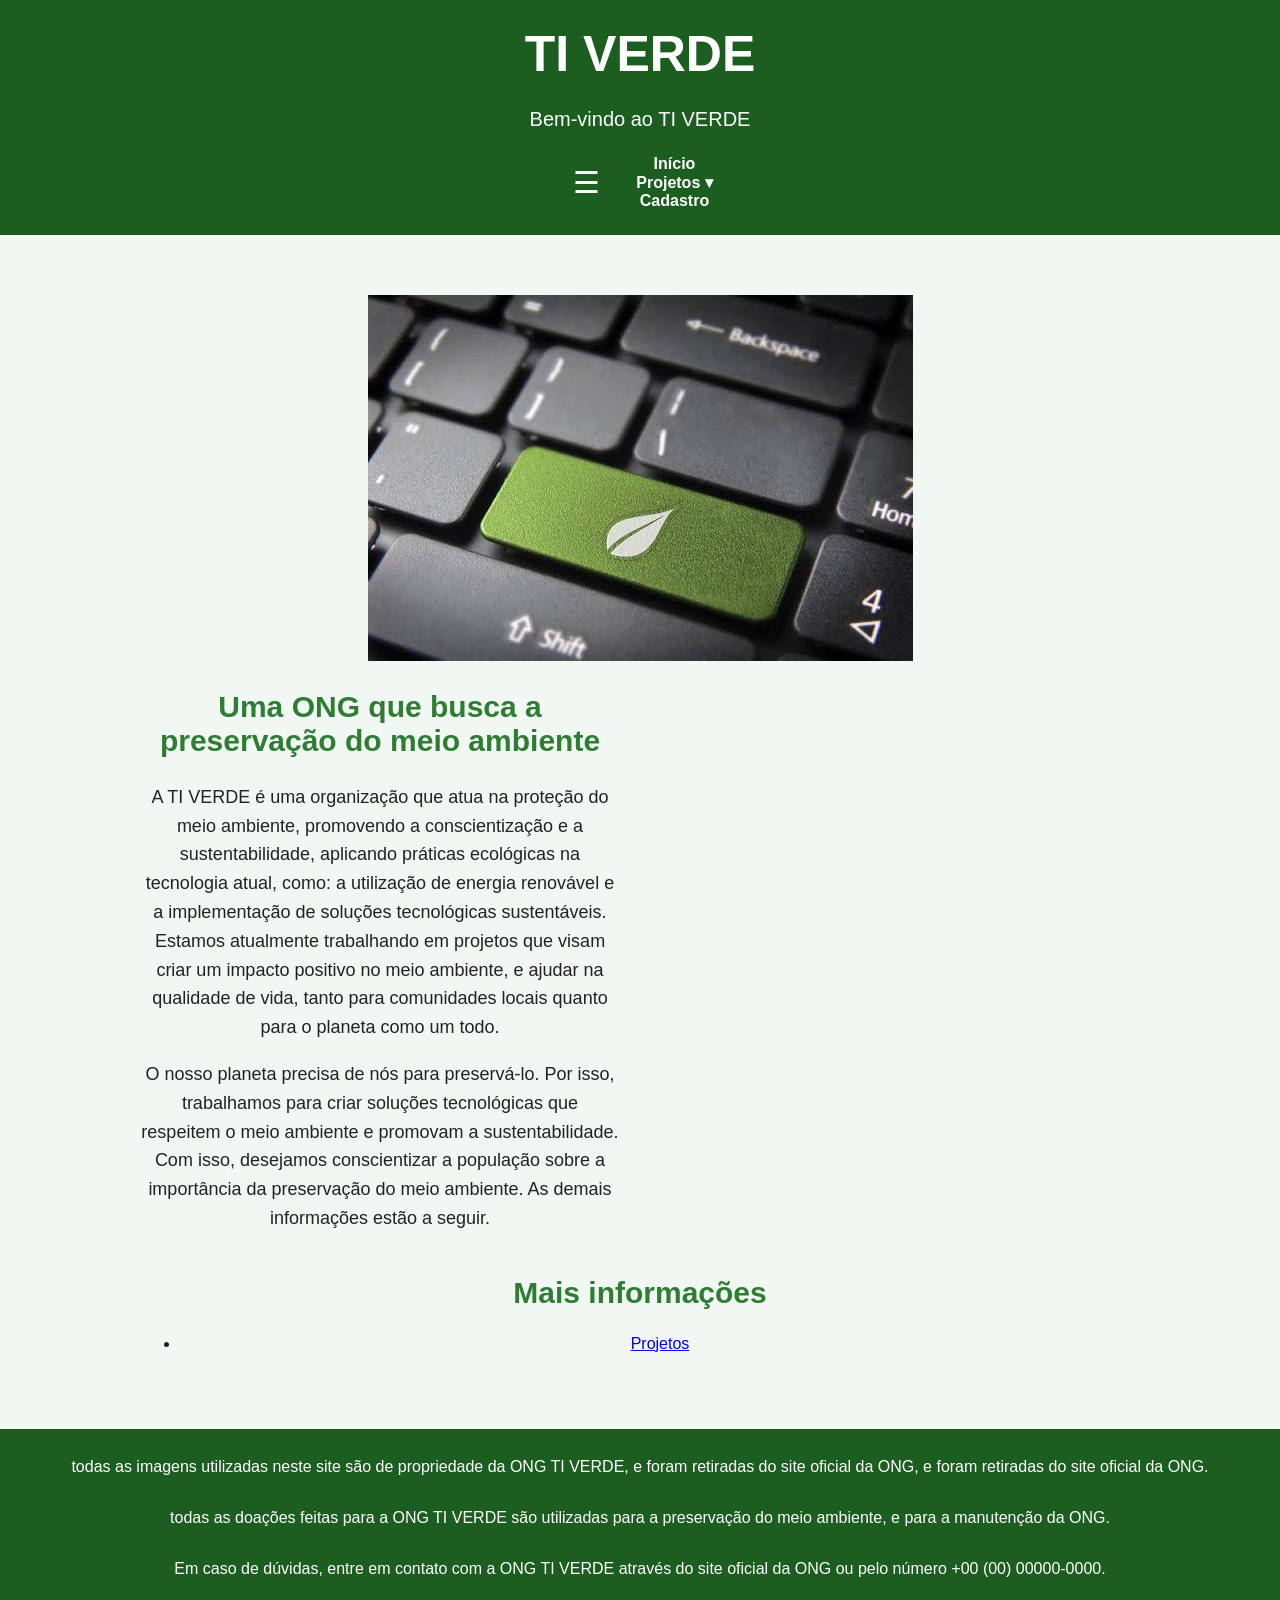
<file: TiVerdeWEB/wwwroot/index.html>
<!DOCTYPE html>
<html lang="pt-br">
<head>
    <meta charset="UTF-8">
    <meta name="viewport" content="width=device-width, initial-scale=1.0">
    <title>TI VERDE SPA</title>

	<link rel="stylesheet" href="style.css">
</head>
	
<body>

     <header>
          <h1>TI VERDE</h1>
		 <p>Bem-vindo ao TI VERDE</p>

		 <nav aria-label="Navegação principal">

			 <button class="menu-hamburguer" id="menu-btn" aria-label="Abrir menu">☰</button>

			 <div class="menu-links">

				 <a href="index 2.html" data-page="inicio">Início</a>

				 <div class="dropdown">
					 <a href="#" data-page="projetos">Projetos ▾</a>

					 <div class="dropdown-menu">
						 <a href="#" data-page="voluntariado">Voluntariado</a>
						 <a href="#" data-page="doacoes">Doações</a>
					 </div>
				 </div>

				 <a href="#" data-page="cadastro">Cadastro</a>

			 </div>

		 </nav>
     </header>

	<section>
		<div>
	
		</div>
			
	<main id="conteudo">

	</main>	
	
	<footer>

		todas as imagens utilizadas neste site são de propriedade
		da ONG TI VERDE, e foram retiradas do site oficial da ONG,
		e foram retiradas do site oficial da ONG.

		<br>
		<br>

		todas as doações feitas para a ONG TI VERDE são utilizadas
		para a preservação do meio ambiente, e para a manutenção da ONG.

		<br>
		<br>

		Em caso de dúvidas, entre em contato com a ONG TI VERDE
		através do site oficial da ONG ou pelo número
		+00 (00) 00000-0000.



	</footer>

		<script type="module" src="js/app.js"></script>
	
</body>
</html>
</file>
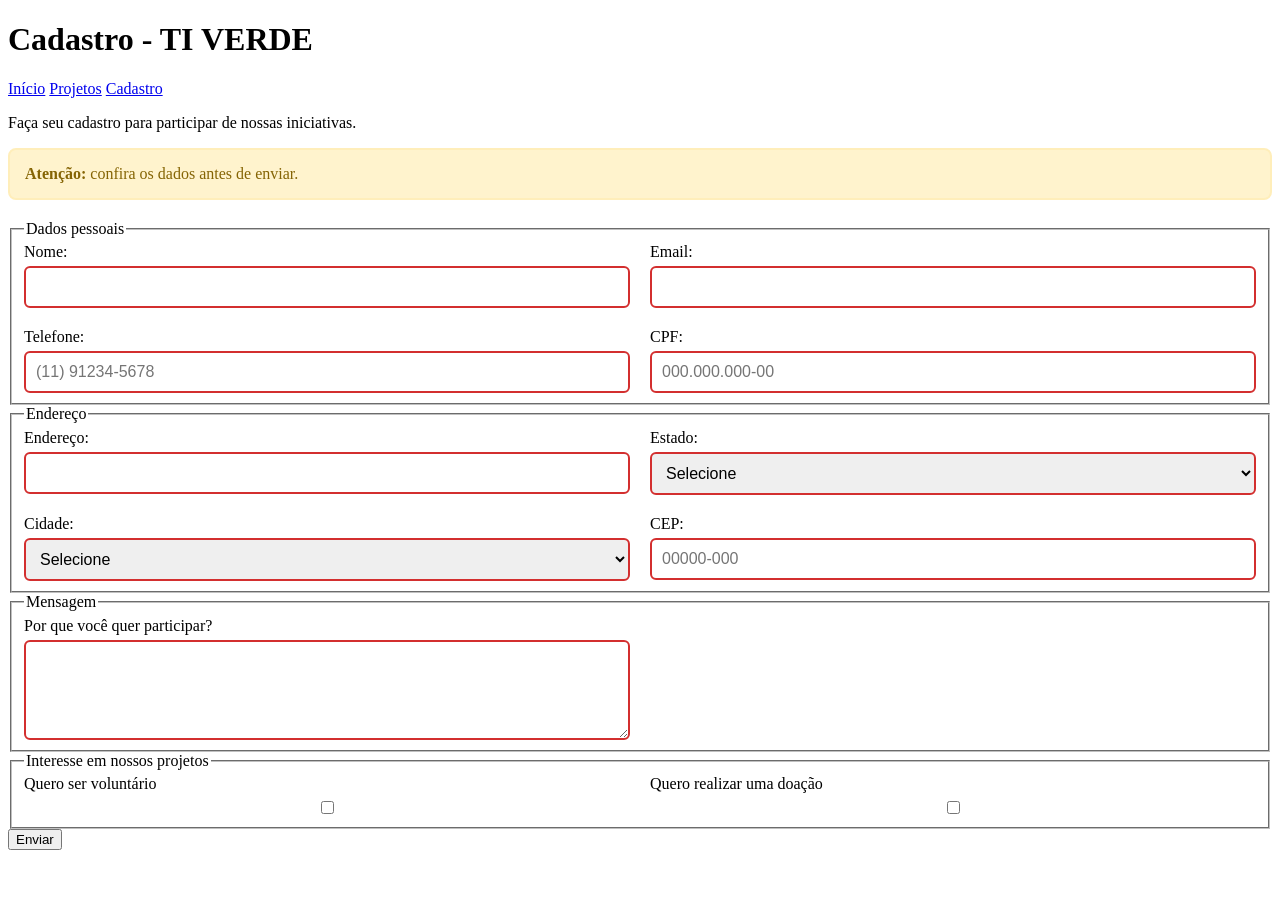
<file: TiVerdeWEB/wwwroot/cadastro 2.html>
<!DOCTYPE html>
<html lang="pt-BR">
<head>
    <meta charset="UTF-8">
    <meta name="viewport" content="width=device-width, initial-scale=1.0">

    <title>Cadastro - TI VERDE SPA</title>
    <link rel="stylesheet" href="style3.css">
</head>

<body>

	<header>
		
		<h1>Cadastro - TI VERDE</h1>

		<nav>
			<a href="index 2.html" data-page="inicio">Início</a>
			<a href="projetos 2.html" data-page="projetos">Projetos</a>
			<a href="cadastro 2.html" data-page="cadastro">Cadastro</a>
		</nav>
		
	</header>

    <p>Faça seu cadastro para participar de nossas iniciativas.</p>

    <main>

			<div class="alerta">
				<strong>Atenção:</strong> confira os dados antes de enviar.
			</div>

    <form>

   <fieldset>

         <legend>Dados pessoais</legend>
	   
		<div class="dados">
			
          <div class="campo">
			
         <label for="nome">Nome:</label>
         <input type="text" id="nome" name="nome" required>
			 
			 </div>
			
			<div class="campo">

         <label for="email">Email:</label>
         <input type="email" id="email" name="email" required>
			 
			 </div>
			
			<div class="campo">

         <label for="telefone">Telefone:</label>
         <input type="tel" id="telefone" name="telefone"
			pattern="(?:\(?([1-9]{2})\)?)?(?:[2-8]|9[0-9])[0-9]{3}\-?[0-9]{4}"
            placeholder="(11) 91234-5678"
            title="Digite um telefone válido com DDD. Exemplos: (11) 91234-5678,
            11912345678 ou 11 3333-4444" required>
			 
			 </div>
			
			<div class="campo">
			 
		 <label for="cpf">CPF:</label>
		 <input type="text" id="cpf" name="cpf"
				pattern="[0-9]{3}\.[0-9]{3}\.[0-9]{3}-[0-9]{2}"
				placeholder="000.000.000-00"
				title="Digite um CPF válido. Exemplo: 123.456.789-00" required>
			 
			 </div>
			</div>

    </fieldset>

    <fieldset>

         <legend>Endereço</legend>
		
		<div class="dados">
			 
			 <div class="campo">

         <label for="endereco">Endereço:</label>
         <input type="text" id="endereco" name="endereco" required>
			 
			 </div>
			
			<div class="campo">

			 <label for="estado">Estado:</label>

			 <select id="estado" name="estado" required>

				 <option value="">Selecione</option>
				 <option value="go">Goiás</option>
				 <option value="df">Distrito Federal</option>
				 <option value="sp">São Paulo</option>
				 <option value="mg">Minas Gerais</option>

			 </select>
				
				</div>
			
			    <div class="campo">
			 
			 <label for="cidade">Cidade:</label>
			 
			 <select id="cidade" name="cidade" required>

				 <option value="">Selecione</option>
				 <option value="goiania">Goiânia</option>
				 <option value="brasilia">Brasília</option>
				 <option value="sao_paulo">São Paulo</option>
				 <option value="belo_horizonte">Belo Horizonte</option>

			 </select>
					
					</div>
			
			        <div class="campo">
			 
			 <label for="CEP">CEP:</label>
			 <input type="text" id="CEP" name="CEP"
				 pattern="[0-9]{5}-[0-9]{3}"
				 placeholder="00000-000"
				 title="Digite um CEP válido. Exemplo: 12345-678" required>
				 
				 </div>
			</div>

    </fieldset>

    <fieldset>

         <legend>Mensagem</legend>
		
		<div class="dados">
			<div class="campo">

         <label for="mensagem">Por que você quer participar?</label>
         <textarea id="mensagem" name="mensagem" rows="4" cols="50" required></textarea>
				
				</div>
			</div>

    </fieldset>

		<fieldset>
			<legend>Interesse em nossos projetos</legend>
			
			<div class="dados">
				
				<div class="campo">

			<label for="voluntario">Quero ser voluntário</label>
			<input type="checkbox" id="voluntario" name="voluntario">

				</div>
					
					<div class="campo">

					<label for="doacao">Quero realizar uma doação</label>
					<input type="checkbox" id="doacao" name="doacao">

					</div>
					
				</div>

    </fieldset>

		<button type="button" onclick="mostrarToast()">Enviar</button>
</form>

    </main>

	<div id="toast" class="toast">
		Cadastro realizado com sucesso!
	</div>

	<script>
	const toast = document.getElementById("toast");

	function mostrarToast() {
	toast.style.display = "block";

	setTimeout(function() {
	toast.style.display = "none";
	}, 3000);
	}
	</script>

	<script type="module" src="js/app.js"></script>

</body>
</html>
</file>
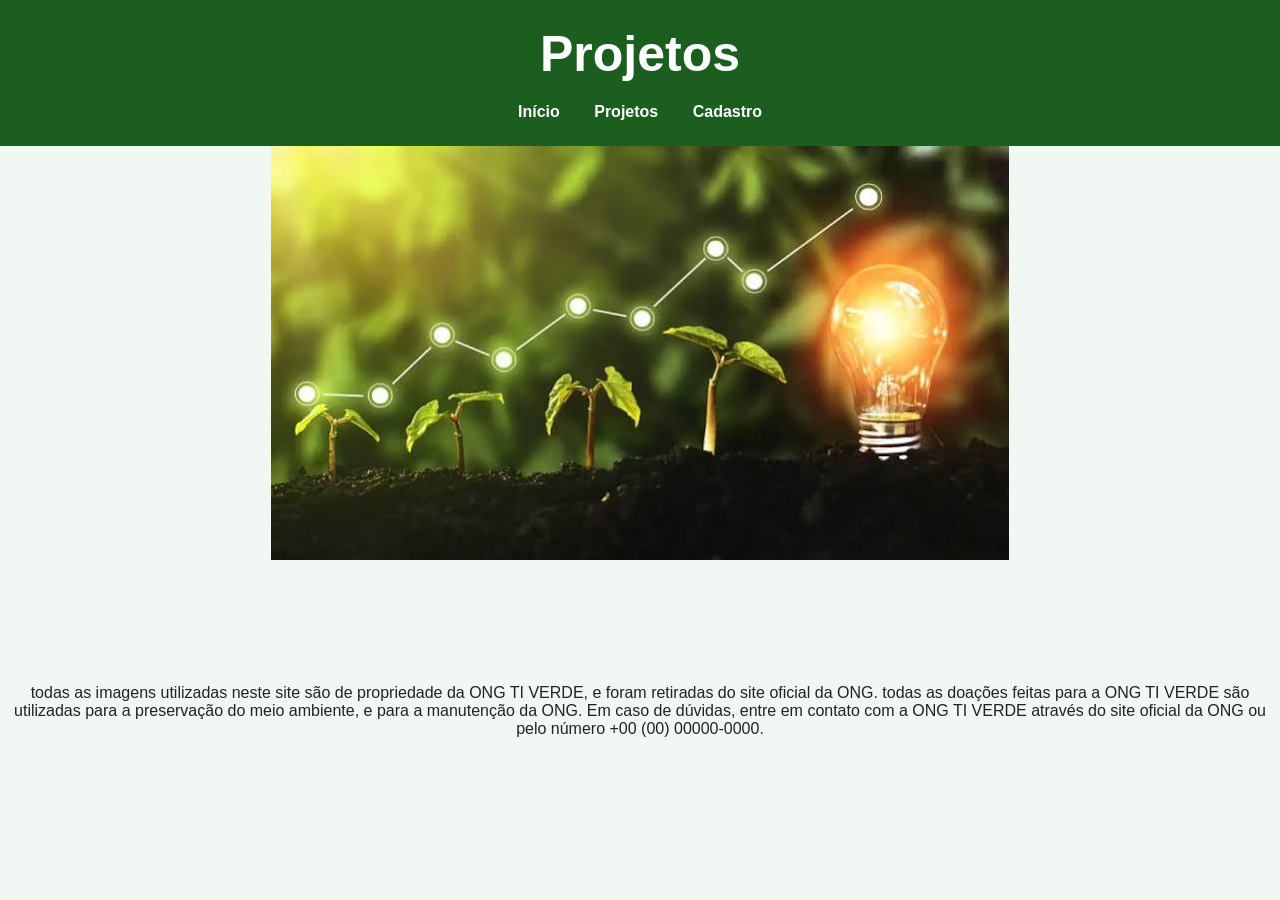
<file: TiVerdeWEB/wwwroot/projetos 2.html>
﻿<!DOCTYPE html>
<html lang="pt-br">
	<head>
		<meta charset="UTF-8">
			<meta name="viewport" content="width=device-width, initial-scale=1.0">
				<title>Projetos SPA</title>

				<link rel="stylesheet" href="style2.css">
			</head>
	<body>
		
		<header>
			
			<h1>Projetos</h1>

			<nav>
				<a href="index 2.html" data-page="inicio">Início</a>
				<a href="projetos 2.html" data-page="projetos">Projetos</a>
				<a href="cadastro 2.html" data-page="cadastro">Cadastro</a>
			</nav>
			
		</header>

		<img class="imagem principal" src="imagens/ti verde 2.jpg" alt="GRÁFICO DE
			 CRESCIMENTO DE PLANTAS, COM UMA LÂMPADA NO FINAL"/>
		
		<main>

	</main>

		<footer>
			todas as imagens utilizadas neste site são de propriedade da ONG TI VERDE, e foram
			retiradas do site oficial da ONG.
			todas as doações feitas para a ONG TI VERDE são utilizadas para a preservação do
			meio ambiente, e para a manutenção da ONG.
			Em caso de dúvidas, entre em contato com a ONG TI VERDE através do site oficial da ONG
			ou pelo número +00 (00) 00000-0000.
		</footer>

		<script type="module" src="js/app.js"></script>
		
	</body>
</html>
</file>
<file: TiVerdeWEB/wwwroot/style.css>
/* CONFIGURAÇÕES GERAIS */
body {
    margin: 0;
    text-align: center;
    background-color: #f1f8f4;
    font-family: Arial, sans-serif;
    color: #222;
}


/* CABEÇALHO */
header {
    background-color: #1b5e20;
    padding: 25px;
    color: white;
}

h1 {
    margin: 0;
    font-size: 50px;
}

header p {
    font-size: 20px;
}


/* MENU - FLEXBOX */
nav {
    margin-top: 20px;
    display: flex;
    justify-content: center;
    gap: 30px;
}

nav a {
    color: white;
    text-decoration: none;
    font-weight: bold;
}

nav a:hover {
    text-decoration: underline;
}


/* IMAGEM */
.imagem-principal {
    width: 700px;
    max-width: 90%;
    display: block;
    margin: 30px auto;
    border-radius: 20px;
}


/* CONTEÚDO */
main {
    max-width: 1000px;
    margin: 40px auto;
    padding: 20px;
}

h2 {
    font-size: 30px;
    color: #2e7d32;
}

p {
    font-size: 18px;
    line-height: 1.6;
}


/* GRID */
.sobre {
    display: grid;
    grid-template-columns: 1fr 1fr;
    gap: 40px;
    align-items: center;
}


/* RODAPÉ */
footer {
    background-color: #1b5e20;
    color: white;
    padding: 25px;
    margin-top: 40px;
    line-height: 1.6;
}


/* BREAKPOINTS */

@media (max-width: 1200px) {

    .sobre {
        grid-template-columns: 1fr;
    }

    .projetos {
        grid-template-columns: 1fr;
    }

    nav {
        flex-direction: column;
        gap: 15px;
    }

}


@media (max-width: 992px) {

    .sobre {
        grid-template-columns: 1fr;
    }

    .projetos {
        grid-template-columns: 1fr;
    }

    nav {
        flex-direction: column;
        gap: 15px;
    }

}


@media (max-width: 768px) {

    .sobre {
        grid-template-columns: 1fr;
    }

    .projetos {
        grid-template-columns: 1fr;
    }

    nav {
        flex-direction: column;
        gap: 15px;
    }

    .menu-hamburguer {
        display: block;
    }

    .menu-links {
        display: none;
    }

    .menu-links.ativo {
        display: flex;
        flex-direction: column;
        gap: 15px;
    }

}


@media (max-width: 576px) {

    .sobre {
        grid-template-columns: 1fr;
    }

    .projetos {
        grid-template-columns: 1fr;
    }

    nav {
        flex-direction: column;
        gap: 15px;
    }

}


@media (max-width: 400px) {

    .sobre {
        grid-template-columns: 1fr;
    }

    .projetos {
        grid-template-columns: 1fr;
    }

    nav {
        flex-direction: column;
        gap: 15px;
    }

}

/* DROPDOWN */

.dropdown {
    position: relative;
}

.dropdown-menu {
    display: none;
    position: absolute;
    background-color: #1b5e20;
    min-width: 160px;
    padding: 10px;
}

.dropdown-menu a {
    display: block;
    padding: 10px;
}

.dropdown:hover .dropdown-menu {
    display: block;
}

.menu-hamburguer {
    display: none;
    background: none;
    border: none;
    color: white;
    font-size: 30px;
    cursor: pointer;
}

/* ============================= */
/* ESTILO DO CADASTRO             */
/* ============================= */

.dados {
    display: grid;
    grid-template-columns: 1fr 1fr;
    gap: 20px;
}

.campo {
    display: flex;
    flex-direction: column;
    gap: 5px;
}

form {
    max-width: 1000px;
    margin: 30px auto;
    text-align: left;
}

fieldset {
    margin-bottom: 15px;
    padding: 20px;
}

legend {
    font-size: 18px;
    font-weight: bold;
}

input,
select,
textarea {
    padding: 10px;
    border: 2px solid #ccc;
    border-radius: 6px;
    font-size: 16px;
}

input:focus,
select:focus,
textarea:focus {
    outline: none;
    border-color: #2e7d32;
}

input:valid,
select:valid,
textarea:valid {
    border-color: #2e7d32;
}

input:invalid,
select:invalid,
textarea:invalid {
    border-color: #d32f2f;
}

input:not(:placeholder-shown):invalid {
    border-color: #d32f2f;
}

input:not(:placeholder-shown):valid {
    border-color: #2e7d32;
}

select:invalid {
    border-color: #d32f2f;
}

select:valid {
    border-color: #2e7d32;
}


/* ALERTA */

.alerta {
    background-color: #fff3cd;
    color: #856404;
    border: 2px solid #ffeeba;
    padding: 15px;
    border-radius: 8px;
    margin-bottom: 20px;
}


/* TOAST */

.toast {
    position: fixed;
    bottom: 30px;
    right: 30px;
    background-color: #2e7d32;
    color: white;
    padding: 15px 20px;
    border-radius: 8px;
    display: none;
}


/* RESPONSIVIDADE DO FORMULÁRIO */

@media (max-width: 768px) {

    .dados {
        grid-template-columns: 1fr;
    }

}

/* Área dos campos do formulário */
#conteudo fieldset {
    border: 2px solid #ccc;
    border-radius: 6px;
    padding: 20px;
    margin-bottom: 15px;
    background-color: #f1f8f4;
}

/* Botão Enviar */
#conteudo form button {
    background-color: white;
    color: #222;
    border: 2px solid #ccc;
    padding: 10px 20px;
    border-radius: 6px;
    font-size: 16px;
    cursor: pointer;
    transition: 0.2s;
}

#conteudo form button:hover {
    border-color: #2e7d32;
    background-color: #f1f8f4;
}

#conteudo form button:focus {
    outline: 3px solid #81c784;
}

#conteudo form button:active {
    transform: scale(0.95);
}

/* Caixas de seleção: voluntário e doação */
#conteudo input[type="checkbox"] {
    appearance: none;
    width: 20px;
    height: 20px;
    padding: 0;
    margin: 0;
    border: 2px solid #ccc;
    border-radius: 6px;
    background-color: white;
    cursor: pointer;
    vertical-align: middle;
}

/* Quando a opção estiver marcada */
#conteudo input[type="checkbox"]:checked {
    background-color: #2e7d32;
    border-color: #2e7d32;
}

/* Efeito ao passar o mouse */
#conteudo input[type="checkbox"]:hover {
    border-color: #2e7d32;
}

/* BOTÃO HAMBÚRGUER */
.menu-hamburguer {
    display: block !important;
}
</file>
<file: TiVerdeWEB/wwwroot/style3.css>
/* ============================= */
/* CADASTRO */
/* ============================= */

.dados {
    display: grid;
    grid-template-columns: 1fr 1fr;
    gap: 20px;
}

.campo {
    display: flex;
    flex-direction: column;
    gap: 5px;
}

.campo input,
.campo select,
.campo textarea {
    padding: 10px;
    border: 2px solid #ccc;
    border-radius: 6px;
    font-size: 16px;
    box-sizing: border-box;
}

.campo input:focus,
.campo select:focus,
.campo textarea:focus {
    outline: none;
    border-color: #2e7d32;
}

.campo input:valid,
.campo select:valid,
.campo textarea:valid {
    border-color: #2e7d32;
}

.campo input:invalid,
.campo select:invalid,
.campo textarea:invalid {
    border-color: #d32f2f;
}

input:not(:placeholder-shown):invalid {
    border-color: #d32f2f;
}

input:not(:placeholder-shown):valid {
    border-color: #2e7d32;
}

.alerta {
    background-color: #fff3cd;
    color: #856404;
    border: 2px solid #ffeeba;
    padding: 15px;
    border-radius: 8px;
    margin-bottom: 20px;
}

.toast {
    position: fixed;
    bottom: 30px;
    right: 30px;
    background-color: #2e7d32;
    color: white;
    padding: 15px 20px;
    border-radius: 8px;
    display: none;
}

@media (max-width: 768px) {

    .dados {
        grid-template-columns: 1fr;
    }

}

/* BREAKPOINTS */

@media (max-width: 1200px) {

    .sobre {
        grid-template-columns: 1fr;
    }

    .projetos {
        grid-template-columns: 1fr;
    }

    nav {
        flex-direction: column;
        gap: 15px;
    }

}


@media (max-width: 992px) {

    .sobre {
        grid-template-columns: 1fr;
    }

    .projetos {
        grid-template-columns: 1fr;
    }

    nav {
        flex-direction: column;
        gap: 15px;
    }

}


@media (max-width: 768px) {

    .sobre {
        grid-template-columns: 1fr;
    }

    .projetos {
        grid-template-columns: 1fr;
    }

    nav {
        flex-direction: column;
        gap: 15px;
    }

    .menu-hamburguer {
        display: block;
    }

    .menu-links {
        display: none;
    }

    .menu-links.ativo {
        display: flex;
        flex-direction: column;
        gap: 15px;
    }

}


@media (max-width: 576px) {

    .sobre {
        grid-template-columns: 1fr;
    }

    .projetos {
        grid-template-columns: 1fr;
    }

    nav {
        flex-direction: column;
        gap: 15px;
    }

}


@media (max-width: 400px) {

    .sobre {
        grid-template-columns: 1fr;
    }

    .projetos {
        grid-template-columns: 1fr;
    }

    nav {
        flex-direction: column;
        gap: 15px;
    }

}
</file>
<file: TiVerdeWEB/wwwroot/style2.css>
body {
    margin: 0;
    text-align: center;
    background-color: #f1f8f4;
    font-family: Arial, sans-serif;
    color: #222;
}

header {
    background-color: #1b5e20;
    padding: 25px;
    color: white;
}

nav {
    margin-top: 20px;
}

h1 {
    margin: 0;
    font-size: 50px;
    color: white;
}

nav {
    margin-top: 20px;
}

nav a {
    color: white;
    text-decoration: none;
    font-weight: bold;
    margin: 0 15px;
}

nav a:hover {
    text-decoration: underline;
}

.projetos {
    display: grid;
    grid-template-columns: 1fr 1fr;
    gap: 30px;
}

@media (max-width: 768px) {
    .projetos {
         grid-template-columns: 1fr;
    }

}

main {
    max-width: 1000px;
    margin: 40px auto;
    padding: 20px;

h2 {
    font-size: 30px;
    color: #2e7d32;
}

p {
    font-size: 18px;
    line-height: 1.6;
}

a {
    color: #2e7d32;
    text-decoration: none;
    font-weight: bold;
}

a:hover {
    text-decoration: underline;
}

.imagem-principal {
    width: 700px;
    max-width: 90%;
    display: block;
    margin: 30px auto;
    border-radius: 20px;
}

footer {
    background-color: #1b5e20;
    color: white;
    padding: 25px;
    margin-top: 40px;
    line-height: 1.6;
}

.badge {
    display: inline-block;
    background-color: #2e7d32;
    color: white;
    padding: 5px 10px;
    border-radius: 20px;
    font-size: 14px;
    font-weight: bold;
}
</file>
